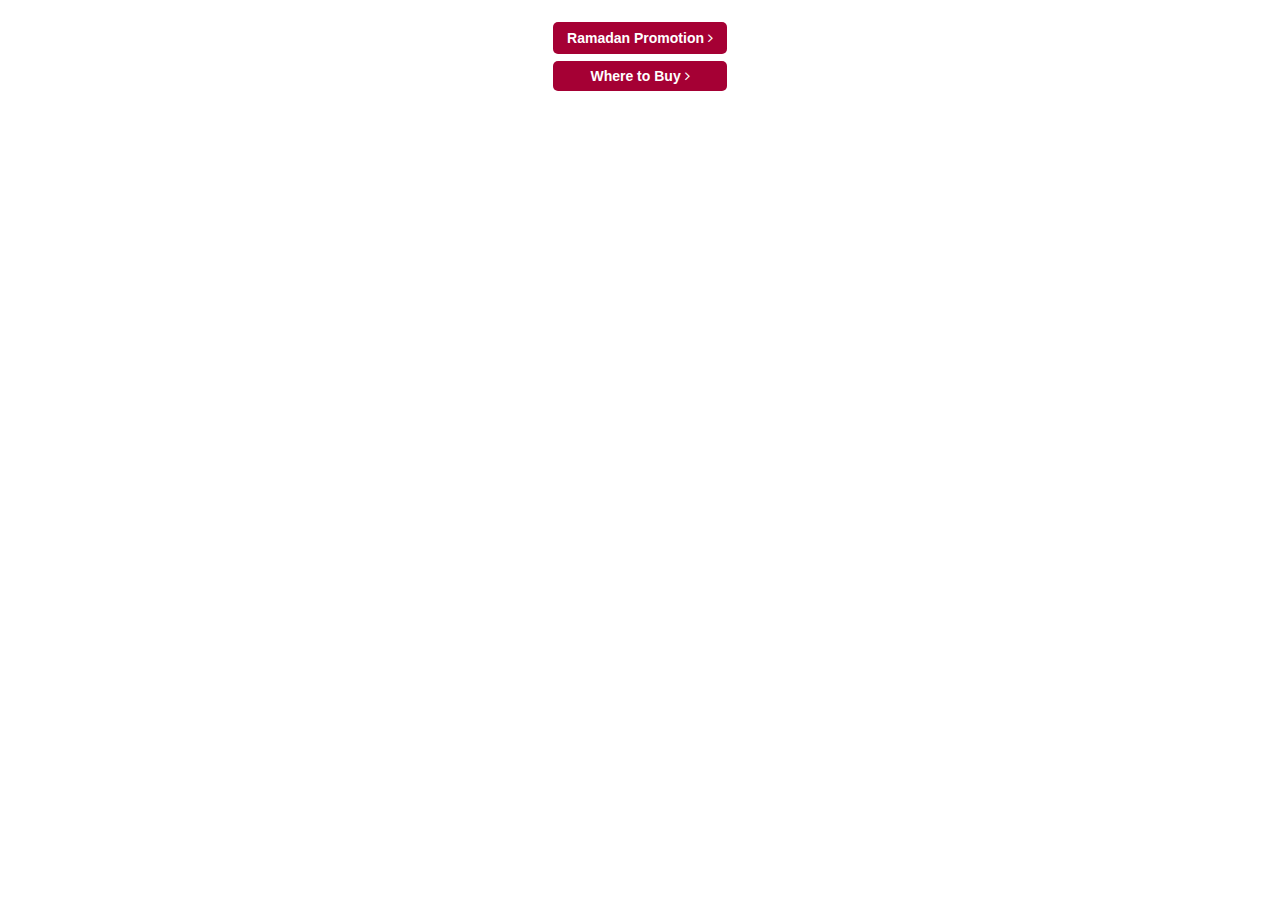
<file: lg-story - home -categories/EN/css/button.html>
<!DOCTYPE html>
<html lang="en">
  <head>
    <meta charset="UTF-8" />
    <meta http-equiv="X-UA-Compatible" content="IE=edge" />
    <meta name="viewport" content="width=device-width, initial-scale=1.0" />
    <style></style>

    <link
      rel="stylesheet"
      href="https://cdnjs.cloudflare.com/ajax/libs/font-awesome/4.7.0/css/font-awesome.min.css"
    />
  </head>
  <div
    style="
      font-family: 'LG Smart', Arial, 'Segoe UI', 'Microsoft Sans Serif',
        sans-serif;
      width: 800px;
      margin: 0 auto;
    "
  >
    <div style="display: grid; grid-template-columns: 1fr">
      <div style="margin: 0 auto; margin-top: 20px">
        <a
          target="_blank"
          href="https://www.lg.com/ae/appliances/promotion-offers?cmpid=2023ha-ref-edm_gf_apr23-edm-promotion-gfcountries-img-organic-&utm_source=edm_gf_apr23_promotion&utm_medium=organic&utm_content=en&utm_campaign=edm_gf_apr23 "
          style="
            background: #a50034;
            color: white;
            min-width: 80px;
            padding: 7px 13px;
            border-radius: 5px;
            border: 1px solid transparent;
            font-style: normal;
            font-weight: 700;
            font-size: 14px;
            line-height: 16px;
            text-decoration: none;
            text-align: center;
            vertical-align: middle;
            white-space: normal;
            cursor: pointer;
          "
        >
          Ramadan Promotion <i class="fa fa-angle-right" aria-hidden="true"></i>
        </a>
      </div>
      <div style="margin: 0 auto; margin-top: 20px">
        <a
          target="_blank"
          href="https://www.lg.com/ae/refrigerators/lg-gr-x267cqes-uae?cmpid=2023ha-ref-edm_gf_apr23-edm-wtb-gfcountries-img-organic-&utm_source=edm_gf_apr23_wtb&utm_medium=organic&utm_content=en&utm_campaign=edm_gf_apr23"
          style="
            background: #a50034;
            color: white;
            min-width: 80px;
            border-radius: 5px;
            border: 1px solid transparent;
            font-style: normal;
            font-weight: 700;
            font-size: 14px;
            line-height: 16px;
            text-decoration: none;
            text-align: center;
            vertical-align: middle;
            white-space: normal;
            cursor: pointer;
            padding: 6px 36px;
          "
        >
          Where to Buy <i class="fa fa-angle-right" aria-hidden="true"></i>
        </a>
      </div>
    </div>
  </div>
</html>
</file>
